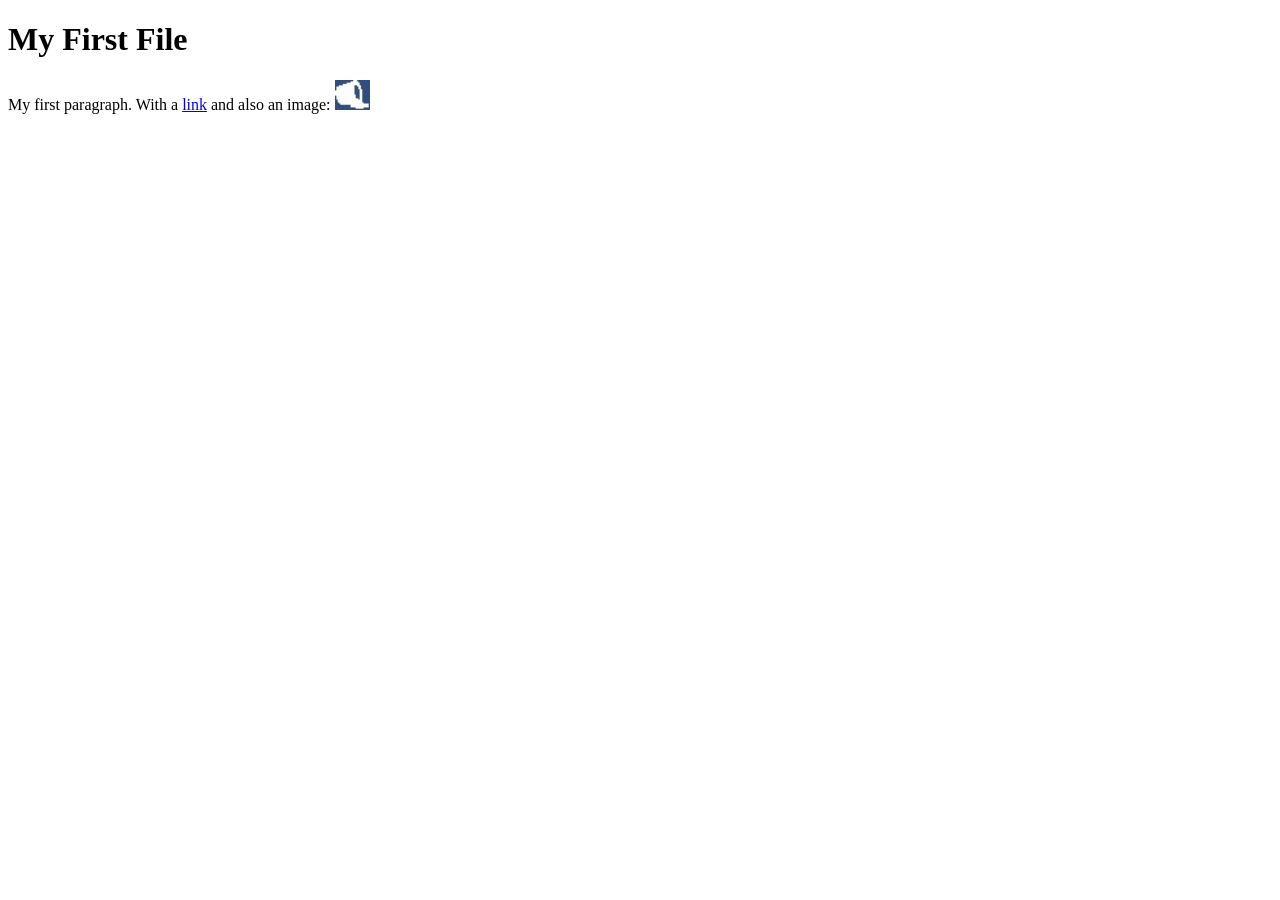
<file: sample.html>
<!DOCTYPE html>
<html>
<body>

<h1>My First File</h1>

<p>My first paragraph.  With a  <a href="http://www.w3schools.com">link</a> and also an image:
<img src="sandbucket.jpg" height="30">
 </p>

</body>
</html>
</file>
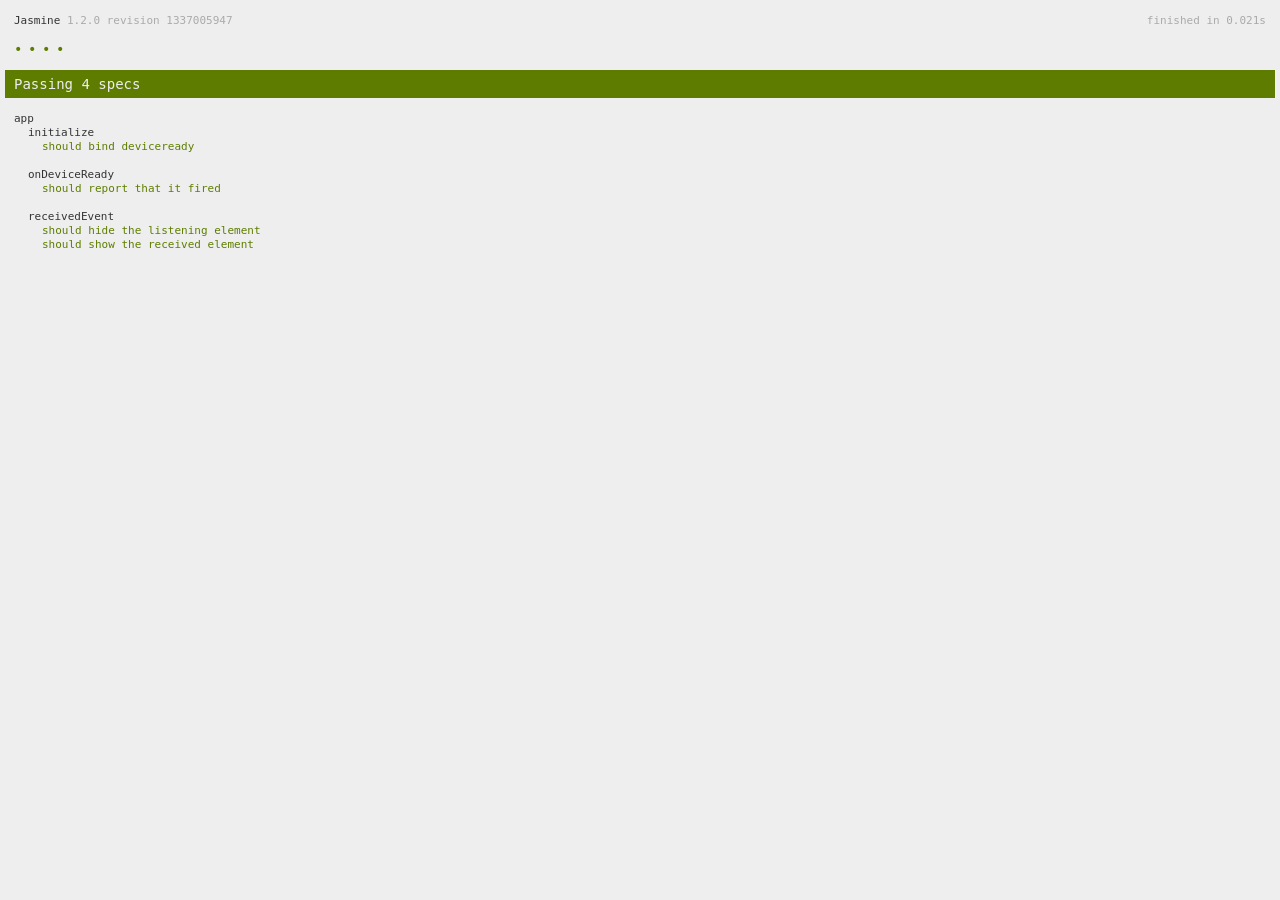
<file: www/spec.html>
<!DOCTYPE html>
<!--
    Licensed to the Apache Software Foundation (ASF) under one
    or more contributor license agreements.  See the NOTICE file
    distributed with this work for additional information
    regarding copyright ownership.  The ASF licenses this file
    to you under the Apache License, Version 2.0 (the
    "License"); you may not use this file except in compliance
    with the License.  You may obtain a copy of the License at

    http://www.apache.org/licenses/LICENSE-2.0

    Unless required by applicable law or agreed to in writing,
    software distributed under the License is distributed on an
    "AS IS" BASIS, WITHOUT WARRANTIES OR CONDITIONS OF ANY
     KIND, either express or implied.  See the License for the
    specific language governing permissions and limitations
    under the License.
-->
<html>
    <head>
        <title>Jasmine Spec Runner</title>

        <!-- jasmine source -->
        <link rel="shortcut icon" type="image/png" href="spec/lib/jasmine-1.2.0/jasmine_favicon.png">
        <link rel="stylesheet" type="text/css" href="spec/lib/jasmine-1.2.0/jasmine.css">
        <script type="text/javascript" src="spec/lib/jasmine-1.2.0/jasmine.js"></script>
        <script type="text/javascript" src="spec/lib/jasmine-1.2.0/jasmine-html.js"></script>

        <!-- include source files here... -->
        <script type="text/javascript" src="js/index.js"></script>

        <!-- include spec files here... -->
        <script type="text/javascript" src="spec/helper.js"></script>
        <script type="text/javascript" src="spec/index.js"></script>

        <script type="text/javascript">
            (function() {
                var jasmineEnv = jasmine.getEnv();
                jasmineEnv.updateInterval = 1000;

                var htmlReporter = new jasmine.HtmlReporter();

                jasmineEnv.addReporter(htmlReporter);

                jasmineEnv.specFilter = function(spec) {
                    return htmlReporter.specFilter(spec);
                };

                var currentWindowOnload = window.onload;

                window.onload = function() {
                    if (currentWindowOnload) {
                        currentWindowOnload();
                    }
                    execJasmine();
                };

                function execJasmine() {
                    jasmineEnv.execute();
                }
            })();
        </script>
    </head>
    <body>
        <div id="stage" style="display:none;"></div>
    </body>
</html>
</file>
<file: www/spec/lib/jasmine-1.2.0/jasmine.css>
body { background-color: #eeeeee; padding: 0; margin: 5px; overflow-y: scroll; }

#HTMLReporter { font-size: 11px; font-family: Monaco, "Lucida Console", monospace; line-height: 14px; color: #333333; }
#HTMLReporter a { text-decoration: none; }
#HTMLReporter a:hover { text-decoration: underline; }
#HTMLReporter p, #HTMLReporter h1, #HTMLReporter h2, #HTMLReporter h3, #HTMLReporter h4, #HTMLReporter h5, #HTMLReporter h6 { margin: 0; line-height: 14px; }
#HTMLReporter .banner, #HTMLReporter .symbolSummary, #HTMLReporter .summary, #HTMLReporter .resultMessage, #HTMLReporter .specDetail .description, #HTMLReporter .alert .bar, #HTMLReporter .stackTrace { padding-left: 9px; padding-right: 9px; }
#HTMLReporter #jasmine_content { position: fixed; right: 100%; }
#HTMLReporter .version { color: #aaaaaa; }
#HTMLReporter .banner { margin-top: 14px; }
#HTMLReporter .duration { color: #aaaaaa; float: right; }
#HTMLReporter .symbolSummary { overflow: hidden; *zoom: 1; margin: 14px 0; }
#HTMLReporter .symbolSummary li { display: block; float: left; height: 7px; width: 14px; margin-bottom: 7px; font-size: 16px; }
#HTMLReporter .symbolSummary li.passed { font-size: 14px; }
#HTMLReporter .symbolSummary li.passed:before { color: #5e7d00; content: "\02022"; }
#HTMLReporter .symbolSummary li.failed { line-height: 9px; }
#HTMLReporter .symbolSummary li.failed:before { color: #b03911; content: "x"; font-weight: bold; margin-left: -1px; }
#HTMLReporter .symbolSummary li.skipped { font-size: 14px; }
#HTMLReporter .symbolSummary li.skipped:before { color: #bababa; content: "\02022"; }
#HTMLReporter .symbolSummary li.pending { line-height: 11px; }
#HTMLReporter .symbolSummary li.pending:before { color: #aaaaaa; content: "-"; }
#HTMLReporter .bar { line-height: 28px; font-size: 14px; display: block; color: #eee; }
#HTMLReporter .runningAlert { background-color: #666666; }
#HTMLReporter .skippedAlert { background-color: #aaaaaa; }
#HTMLReporter .skippedAlert:first-child { background-color: #333333; }
#HTMLReporter .skippedAlert:hover { text-decoration: none; color: white; text-decoration: underline; }
#HTMLReporter .passingAlert { background-color: #a6b779; }
#HTMLReporter .passingAlert:first-child { background-color: #5e7d00; }
#HTMLReporter .failingAlert { background-color: #cf867e; }
#HTMLReporter .failingAlert:first-child { background-color: #b03911; }
#HTMLReporter .results { margin-top: 14px; }
#HTMLReporter #details { display: none; }
#HTMLReporter .resultsMenu, #HTMLReporter .resultsMenu a { background-color: #fff; color: #333333; }
#HTMLReporter.showDetails .summaryMenuItem { font-weight: normal; text-decoration: inherit; }
#HTMLReporter.showDetails .summaryMenuItem:hover { text-decoration: underline; }
#HTMLReporter.showDetails .detailsMenuItem { font-weight: bold; text-decoration: underline; }
#HTMLReporter.showDetails .summary { display: none; }
#HTMLReporter.showDetails #details { display: block; }
#HTMLReporter .summaryMenuItem { font-weight: bold; text-decoration: underline; }
#HTMLReporter .summary { margin-top: 14px; }
#HTMLReporter .summary .suite .suite, #HTMLReporter .summary .specSummary { margin-left: 14px; }
#HTMLReporter .summary .specSummary.passed a { color: #5e7d00; }
#HTMLReporter .summary .specSummary.failed a { color: #b03911; }
#HTMLReporter .description + .suite { margin-top: 0; }
#HTMLReporter .suite { margin-top: 14px; }
#HTMLReporter .suite a { color: #333333; }
#HTMLReporter #details .specDetail { margin-bottom: 28px; }
#HTMLReporter #details .specDetail .description { display: block; color: white; background-color: #b03911; }
#HTMLReporter .resultMessage { padding-top: 14px; color: #333333; }
#HTMLReporter .resultMessage span.result { display: block; }
#HTMLReporter .stackTrace { margin: 5px 0 0 0; max-height: 224px; overflow: auto; line-height: 18px; color: #666666; border: 1px solid #ddd; background: white; white-space: pre; }

#TrivialReporter { padding: 8px 13px; position: absolute; top: 0; bottom: 0; left: 0; right: 0; overflow-y: scroll; background-color: white; font-family: "Helvetica Neue Light", "Lucida Grande", "Calibri", "Arial", sans-serif; /*.resultMessage {*/ /*white-space: pre;*/ /*}*/ }
#TrivialReporter a:visited, #TrivialReporter a { color: #303; }
#TrivialReporter a:hover, #TrivialReporter a:active { color: blue; }
#TrivialReporter .run_spec { float: right; padding-right: 5px; font-size: .8em; text-decoration: none; }
#TrivialReporter .banner { color: #303; background-color: #fef; padding: 5px; }
#TrivialReporter .logo { float: left; font-size: 1.1em; padding-left: 5px; }
#TrivialReporter .logo .version { font-size: .6em; padding-left: 1em; }
#TrivialReporter .runner.running { background-color: yellow; }
#TrivialReporter .options { text-align: right; font-size: .8em; }
#TrivialReporter .suite { border: 1px outset gray; margin: 5px 0; padding-left: 1em; }
#TrivialReporter .suite .suite { margin: 5px; }
#TrivialReporter .suite.passed { background-color: #dfd; }
#TrivialReporter .suite.failed { background-color: #fdd; }
#TrivialReporter .spec { margin: 5px; padding-left: 1em; clear: both; }
#TrivialReporter .spec.failed, #TrivialReporter .spec.passed, #TrivialReporter .spec.skipped { padding-bottom: 5px; border: 1px solid gray; }
#TrivialReporter .spec.failed { background-color: #fbb; border-color: red; }
#TrivialReporter .spec.passed { background-color: #bfb; border-color: green; }
#TrivialReporter .spec.skipped { background-color: #bbb; }
#TrivialReporter .messages { border-left: 1px dashed gray; padding-left: 1em; padding-right: 1em; }
#TrivialReporter .passed { background-color: #cfc; display: none; }
#TrivialReporter .failed { background-color: #fbb; }
#TrivialReporter .skipped { color: #777; background-color: #eee; display: none; }
#TrivialReporter .resultMessage span.result { display: block; line-height: 2em; color: black; }
#TrivialReporter .resultMessage .mismatch { color: black; }
#TrivialReporter .stackTrace { white-space: pre; font-size: .8em; margin-left: 10px; max-height: 5em; overflow: auto; border: 1px inset red; padding: 1em; background: #eef; }
#TrivialReporter .finished-at { padding-left: 1em; font-size: .6em; }
#TrivialReporter.show-passed .passed, #TrivialReporter.show-skipped .skipped { display: block; }
#TrivialReporter #jasmine_content { position: fixed; right: 100%; }
#TrivialReporter .runner { border: 1px solid gray; display: block; margin: 5px 0; padding: 2px 0 2px 10px; }
</file>
